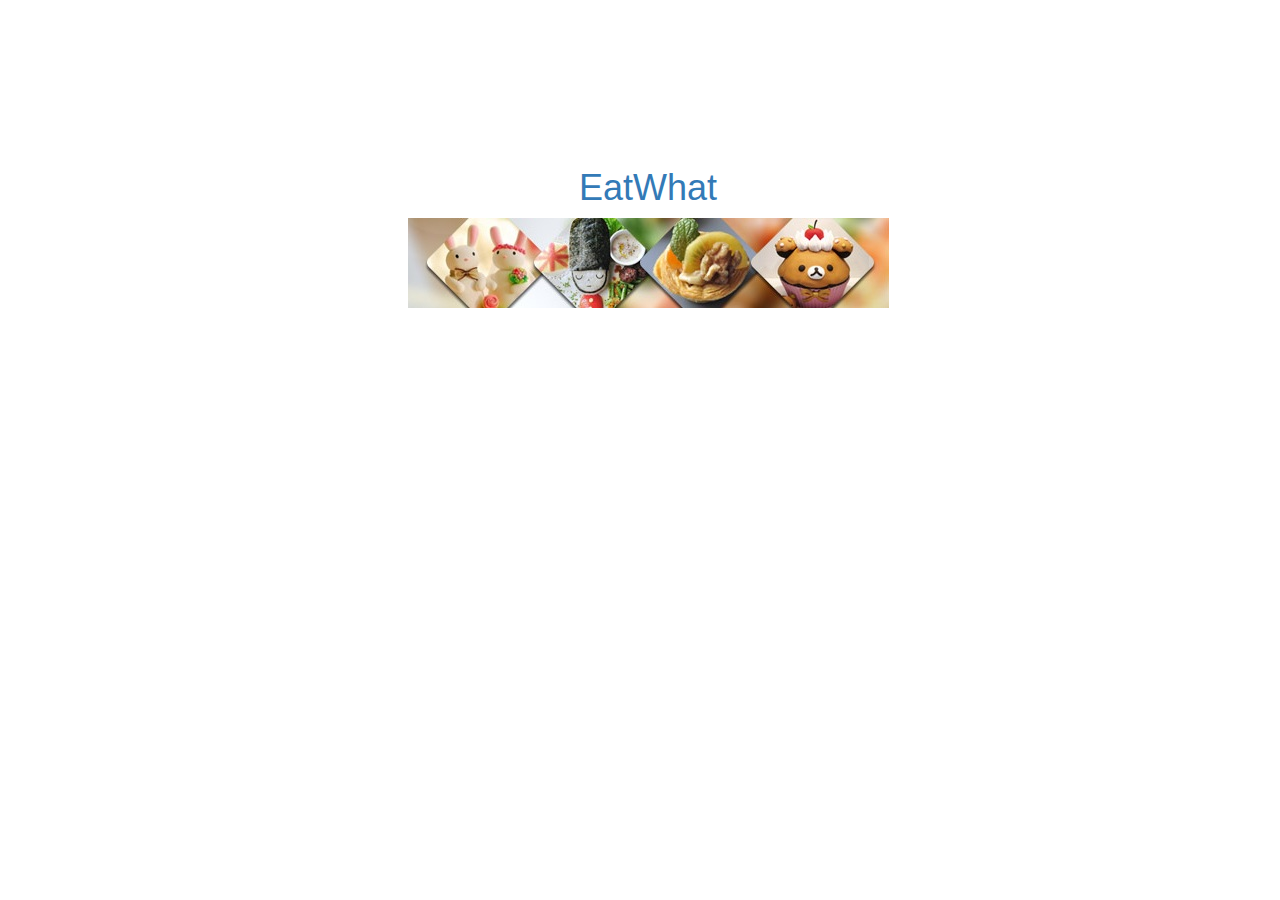
<file: index.html>
<!DOCTYPE html>
<html ng-app="KFLM">
<head lang="en">
    <meta charset="UTF-8">
    <meta name="viewport" content="width=device-width,initial-scale=1.0,user-scalable=no"/>
    <link rel="stylesheet" href="css/bootstrap.css"/>
    <link rel="stylesheet" href="css/Ewhat.css"/>
    <title></title>
</head>
<body ng-controller="parentCtr">
<div ng-view class="page">

</div>

<script src="js/jquery-1.11.3.js"></script>
<script src="js/bootstrap.js"></script>
<script src="js/angular.js"></script>
<script src="js/angular-route.js"></script>
<script src="js/angular-animate.js"></script>
<script src="js/Ewhat.js"></script>
</body>
</html>
</file>
<file: css/Ewhat.css>
body{
   padding-top: 60px;
}
ul{
    margin: 0;padding: 0;
}
.start{
    margin-top: 100px;
}
.navfooter>li{
      text-align: center;
      list-style: none;
      display: inline-block;
      line-height: 50px;
      margin: 0;
      padding: 0;
      width: 30%;
  }
.media{
    margin-bottom: 20px;
}
/*********************************************������תҳ��***************************************/

.page{
    margin-bottom: 30px;
    transition: all 1s linear;
    position: absolute;
    width: 100%;
}
.page.ng-leave{
    left: 0;
}
.page.ng-leave.ng-leave-active{
    left: -100%;
}
.page.ng-enter{
    left:100%;
}
.page.ng-enter.ng-enter-active{
    left: 0;
}
.plen{
    font-size: 2em;
    position: absolute;
    top: 180px;
}
.signIn{

}
</file>
